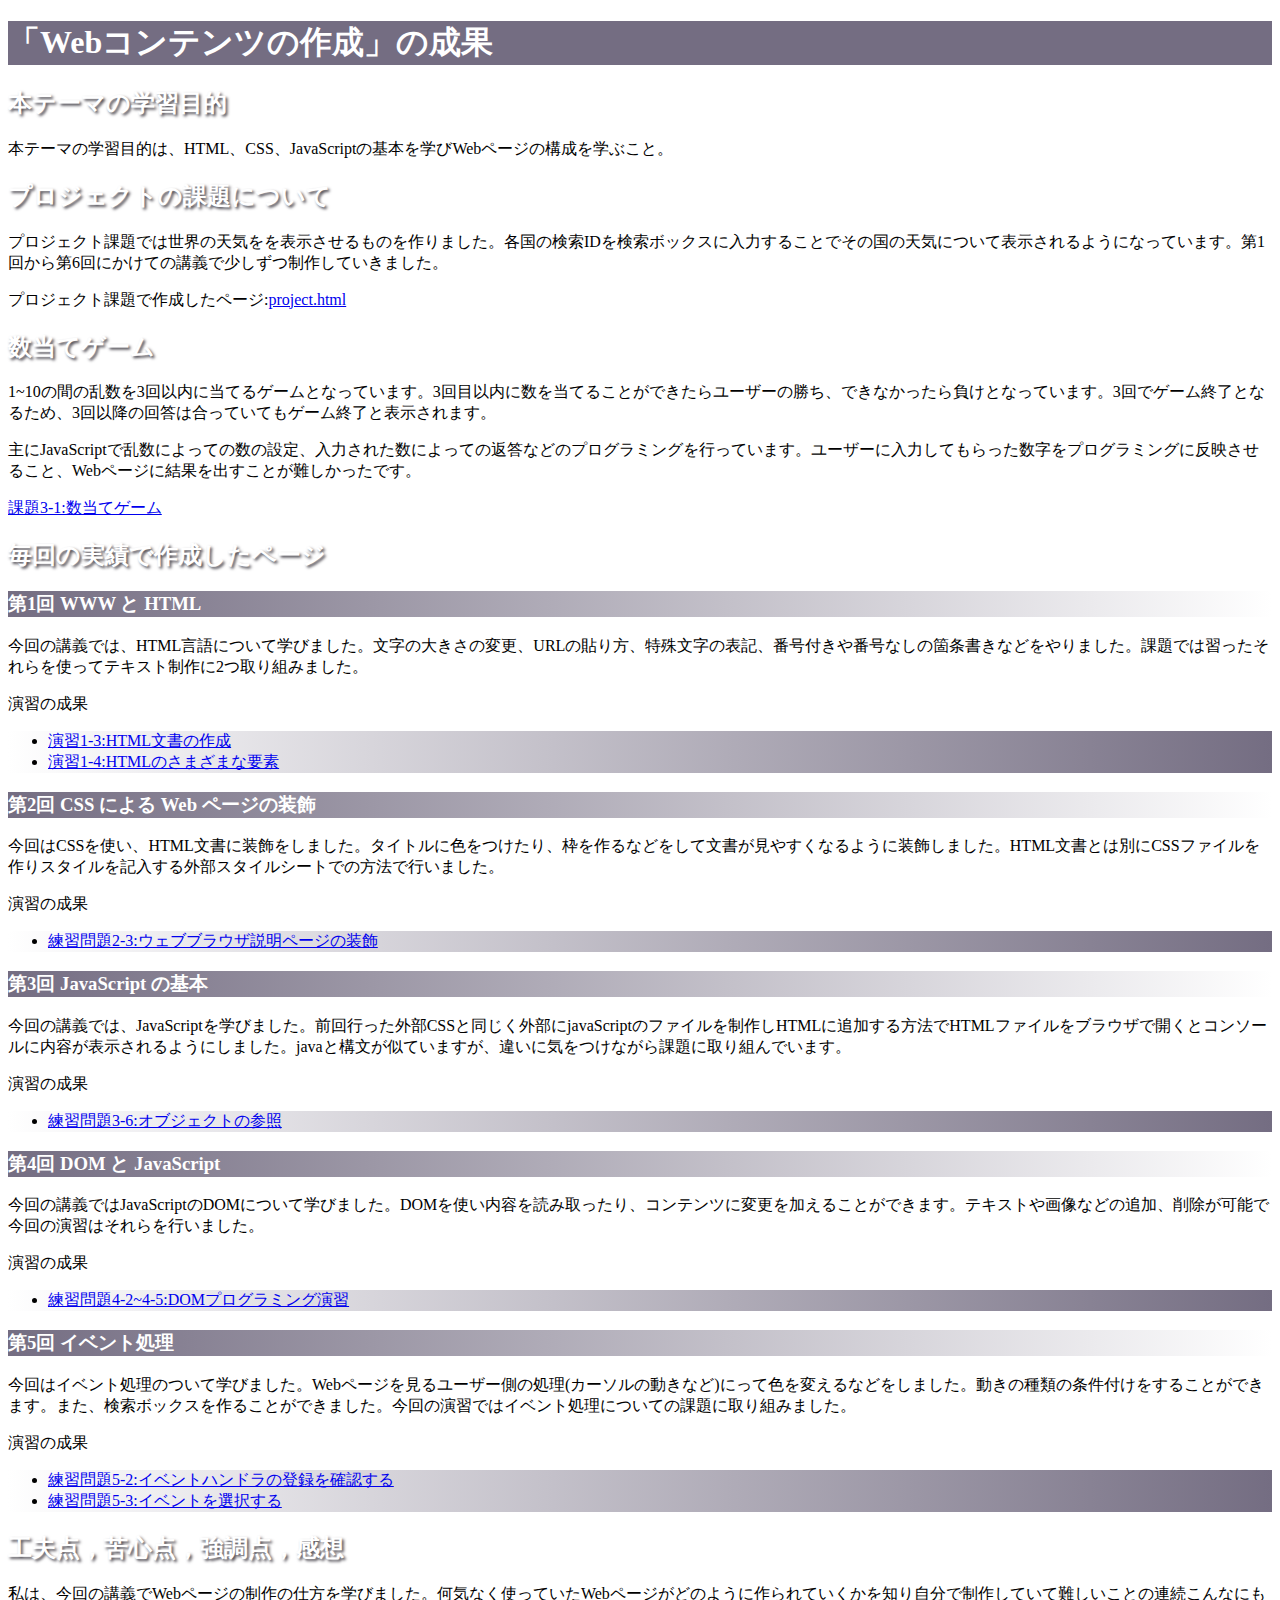
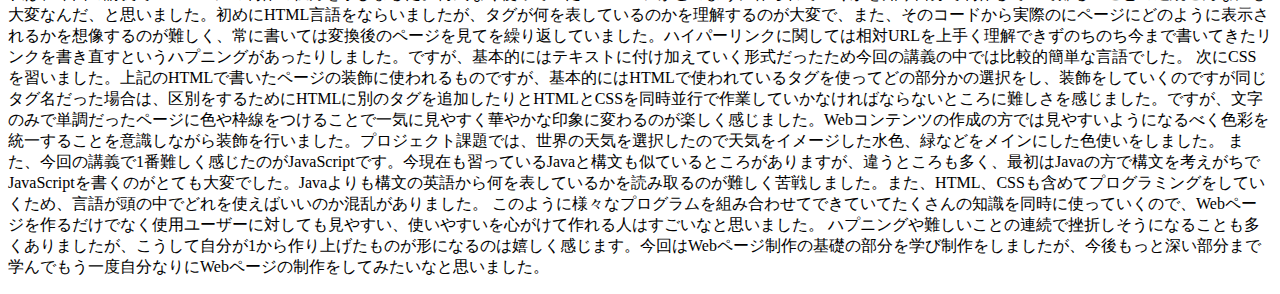
<file: index.html>
<!DOCTYPE html>
<html>
  <head>

    <meta charset="utf-8">
    <title>「Webコンテンツの作成」の成果</title>
    <link rel="stylesheet" href="style.css">
  </head>
  <body>
    <h1>「Webコンテンツの作成」の成果</h1>
    <h2>本テーマの学習目的</h2>
    <p>本テーマの学習目的は、HTML、CSS、JavaScriptの基本を学びWebページの構成を学ぶこと。</p>
    <h2>プロジェクトの課題について</h2>
    <p>プロジェクト課題では世界の天気をを表示させるものを作りました。各国の検索IDを検索ボックスに入力することでその国の天気について表示されるようになっています。第1回から第6回にかけての講義で少しずつ制作していきました。</p>
    <p>プロジェクト課題で作成したページ:<a href="project.html"target="_blank">project.html</a></p>
    <h2>数当てゲーム</h2>
    <p>1~10の間の乱数を3回以内に当てるゲームとなっています。3回目以内に数を当てることができたらユーザーの勝ち、できなかったら負けとなっています。3回でゲーム終了となるため、3回以降の回答は合っていてもゲーム終了と表示されます。</p>
    <p>主にJavaScriptで乱数によっての数の設定、入力された数によっての返答などのプログラミングを行っています。ユーザーに入力してもらった数字をプログラミングに反映させること、Webページに結果を出すことが難しかったです。</p>

    <li><a href="kazuate.html"target="_blank">課題3-1:数当てゲーム</a></li>
    <h2>毎回の実績で作成したページ</h2>
    <div>
      <h3>第1回 WWW と HTML</h3>
    <p>今回の講義では、HTML言語について学びました。文字の大きさの変更、URLの貼り方、特殊文字の表記、番号付きや番号なしの箇条書きなどをやりました。課題では習ったそれらを使ってテキスト制作に2つ取り組みました。
    <p>演習の成果</p>
    <ul>
      <li><a href="practice-html/structure.html"target="_blank">演習1-3:HTML文書の作成</a></li>
      <li><a href="practice-html/elements.html"target="_blank">演習1-4:HTMLのさまざまな要素</a></li>
    </ul>
    </div>
    
    <div>
      <h3>第2回 CSS による Web ページの装飾</h3>
    <p>今回はCSSを使い、HTML文書に装飾をしました。タイトルに色をつけたり、枠を作るなどをして文書が見やすくなるように装飾しました。HTML文書とは別にCSSファイルを作りスタイルを記入する外部スタイルシートでの方法で行いました。</p>
    <p>演習の成果</p>
    <ul>
      <li><a href="practice-css/browser-intro.html"target="_blank">練習問題2-3:ウェブブラウザ説明ページの装飾</a></li>
    </ul>
    </div>
    
    <h3>第3回 JavaScript の基本</h3>
    <p>今回の講義では、JavaScriptを学びました。前回行った外部CSSと同じく外部にjavaScriptのファイルを制作しHTMLに追加する方法でHTMLファイルをブラウザで開くとコンソールに内容が表示されるようにしました。javaと構文が似ていますが、違いに気をつけながら課題に取り組んでいます。</p>
    <p>演習の成果</p>
    <ul>
      <li><a href="practice-js/obj-practice.html"target="_blank">練習問題3-6:オブジェクトの参照</a></li>
    </ul>
    <h3>第4回 DOM と JavaScript</h3>
    <p>今回の講義ではJavaScriptのDOMについて学びました。DOMを使い内容を読み取ったり、コンテンツに変更を加えることができます。テキストや画像などの追加、削除が可能で今回の演習はそれらを行いました。</p>
    <p>演習の成果</p>
    <ul>
      <li><a href="practice-dom/dom-exercise.html"target="_blank">練習問題4-2~4-5:DOMプログラミング演習</a></li>
    </ul>
    <h3>第5回 イベント処理</h3>
    今回はイベント処理のついて学びました。Webページを見るユーザー側の処理(カーソルの動きなど)にって色を変えるなどをしました。動きの種類の条件付けをすることができます。また、検索ボックスを作ることができました。今回の演習ではイベント処理についての課題に取り組みました。
    <p>演習の成果</p>
    <ul>
      <li><a href="practice-event/event-intro.html"target="_blank">練習問題5-2:イベントハンドラの登録を確認する</a></li>
      <li><a href="practice-event/event-list.html"target="_blank">練習問題5-3:イベントを選択する</a></li>
    </ul>

    <h2>工夫点，苦心点，強調点，感想</h2>
    <p>私は、今回の講義でWebページの制作の仕方を学びました。何気なく使っていたWebページがどのように作られていくかを知り自分で制作していて難しいことの連続こんなにも大変なんだ、と思いました。初めにHTML言語をならいましたが、タグが何を表しているのかを理解するのが大変で、また、そのコードから実際のにページにどのように表示されるかを想像するのが難しく、常に書いては変換後のページを見てを繰り返していました。ハイパーリンクに関しては相対URLを上手く理解できずのちのち今まで書いてきたリンクを書き直すというハプニングがあったりしました。ですが、基本的にはテキストに付け加えていく形式だったため今回の講義の中では比較的簡単な言語でした。
      次にCSSを習いました。上記のHTMLで書いたページの装飾に使われるものですが、基本的にはHTMLで使われているタグを使ってどの部分かの選択をし、装飾をしていくのですが同じタグ名だった場合は、区別をするためにHTMLに別のタグを追加したりとHTMLとCSSを同時並行で作業していかなければならないところに難しさを感じました。ですが、文字のみで単調だったページに色や枠線をつけることで一気に見やすく華やかな印象に変わるのが楽しく感じました。Webコンテンツの作成の方では見やすいようになるべく色彩を統一することを意識しながら装飾を行いました。プロジェクト課題では、世界の天気を選択したので天気をイメージした水色、緑などをメインにした色使いをしました。
      また、今回の講義で1番難しく感じたのがJavaScriptです。今現在も習っているJavaと構文も似ているところがありますが、違うところも多く、最初はJavaの方で構文を考えがちでJavaScriptを書くのがとても大変でした。Javaよりも構文の英語から何を表しているかを読み取るのが難しく苦戦しました。また、HTML、CSSも含めてプログラミングをしていくため、言語が頭の中でどれを使えばいいのか混乱がありました。
      このように様々なプログラムを組み合わせてできていてたくさんの知識を同時に使っていくので、Webページを作るだけでなく使用ユーザーに対しても見やすい、使いやすいを心がけて作れる人はすごいなと思いました。
      ハプニングや難しいことの連続で挫折しそうになることも多くありましたが、こうして自分が1から作り上げたものが形になるのは嬉しく感じます。今回はWebページ制作の基礎の部分を学び制作をしましたが、今後もっと深い部分まで学んでもう一度自分なりにWebページの制作をしてみたいなと思いました。</p>

  </body>
</html>
</file>
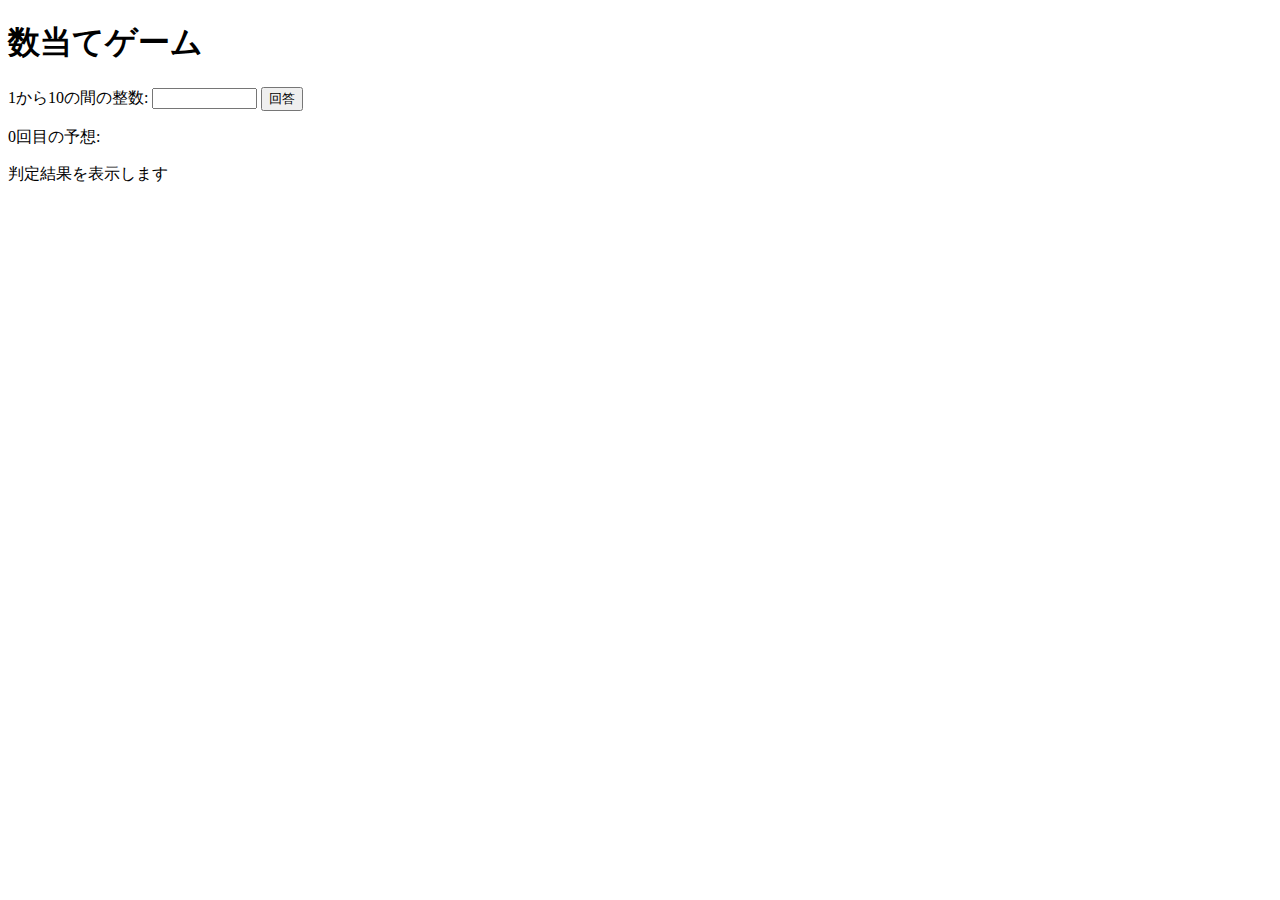
<file: kazuate.html>
<!DOCTYPE html>
<html>
  <head>
    <meta charset="utf-8">
    <title>数当てゲーム</title>
    <script src="kazuate.js" defer></script>
  </head>

  <body>
    <h1>数当てゲーム</h1>
    
    <label for="yoso">1から10の間の整数: </label>
    <input type="text" name="yosou" id="yosou" size="10">
    <button id="print">回答</button>
    <p><span id="kaisu">0</span>回目の予想: <span id="answer"></span></p>
    <p id="result">判定結果を表示します</p>
  </body>
</html>
</file>
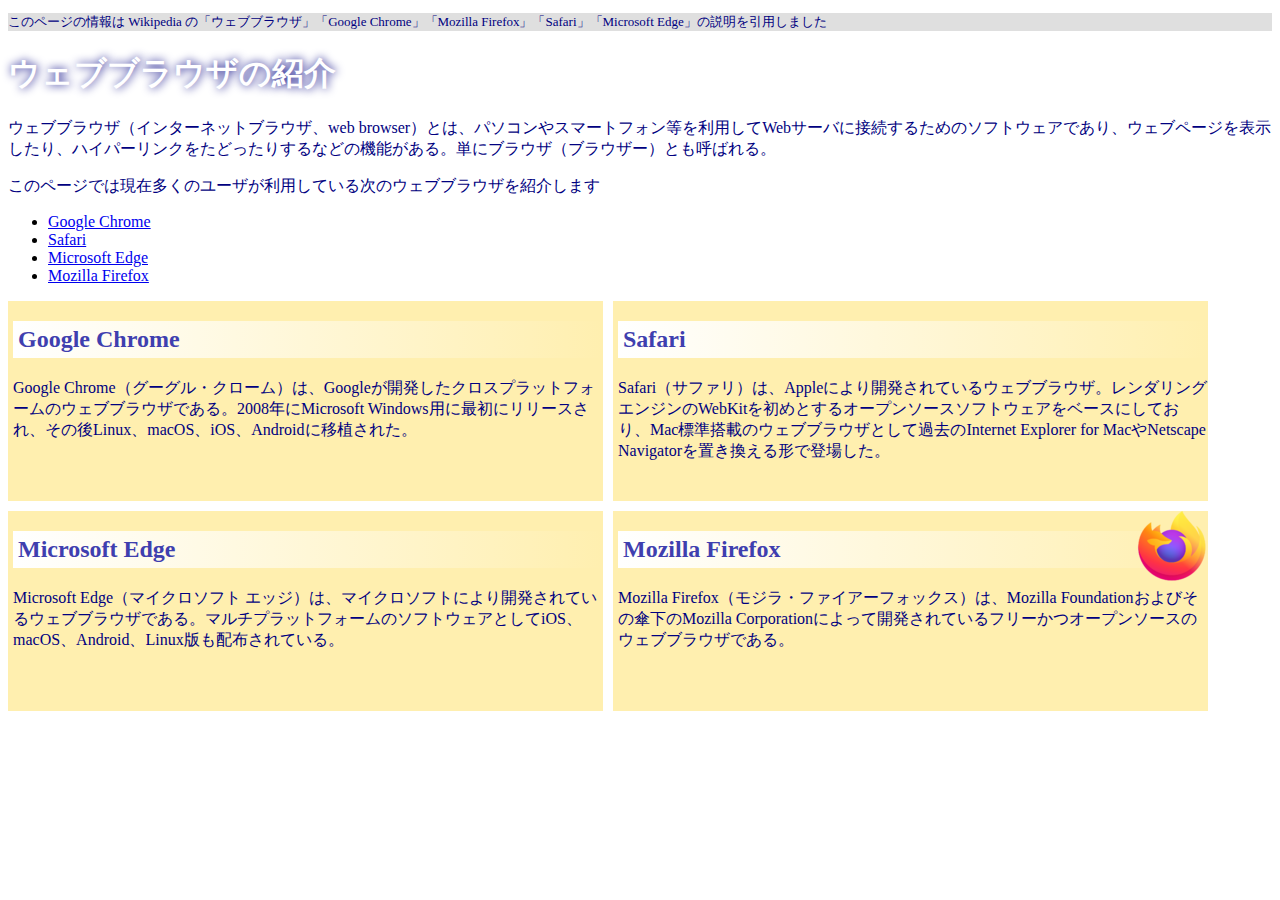
<file: practice-css/browser-intro.html>
<!doctype html>
<html lang="ja">
<head>
    <meta charset="utf-8">
    <title>ウェブブラウザの紹介</title>
	<link rel="stylesheet" href="browser-intro.css">
</head>

<body>

<p class="info">このページの情報は Wikipedia の「ウェブブラウザ」「Google Chrome」「Mozilla Firefox」「Safari」「Microsoft Edge」の説明を引用しました</p>

<h1>ウェブブラウザの紹介</h1>

<p>ウェブブラウザ（インターネットブラウザ、web browser）とは、パソコンやスマートフォン等を利用してWebサーバに接続するためのソフトウェアであり、ウェブページを表示したり、ハイパーリンクをたどったりするなどの機能がある。単にブラウザ（ブラウザー）とも呼ばれる。</p>

<p>このページでは現在多くのユーザが利用している次のウェブブラウザを紹介します</p>
<ul>
	<li><a href="https://ja.wikipedia.org/wiki/Google_Chrome">Google Chrome<a></li>
	<li><a href="https://ja.wikipedia.org/wiki/Safari">Safari</a></li>
	<li><a href="https://ja.wikipedia.org/wiki/Microsoft_Edge">Microsoft Edge</a></li>
	<li><a href="https://ja.wikipedia.org/wiki/Mozilla_Firefox">Mozilla Firefox</a></li>
</ul>


<div id="zentai">

<div>
<h2>Google Chrome</h2>
<p>Google Chrome（グーグル・クローム）は、Googleが開発したクロスプラットフォームのウェブブラウザである。2008年にMicrosoft Windows用に最初にリリースされ、その後Linux、macOS、iOS、Androidに移植された。</p>
</div>

<div>
<h2>Safari</h2>
<p>Safari（サファリ）は、Appleにより開発されているウェブブラウザ。レンダリングエンジンのWebKitを初めとするオープンソースソフトウェアをベースにしており、Mac標準搭載のウェブブラウザとして過去のInternet Explorer for MacやNetscape Navigatorを置き換える形で登場した。</p>
</div>

<div>
<h2>Microsoft Edge</h2>
<p>Microsoft Edge（マイクロソフト エッジ）は、マイクロソフトにより開発されているウェブブラウザである。マルチプラットフォームのソフトウェアとしてiOS、macOS、Android、Linux版も配布されている。</p>
</div>

<div>
<img class="sign" src="firefox_icon.png">
<h2>Mozilla Firefox</h2>
<p>Mozilla Firefox（モジラ・ファイアーフォックス）は、Mozilla Foundationおよびその傘下のMozilla Corporationによって開発されているフリーかつオープンソースのウェブブラウザである。</p>
</div>

</div>

</body>

</html>
</file>
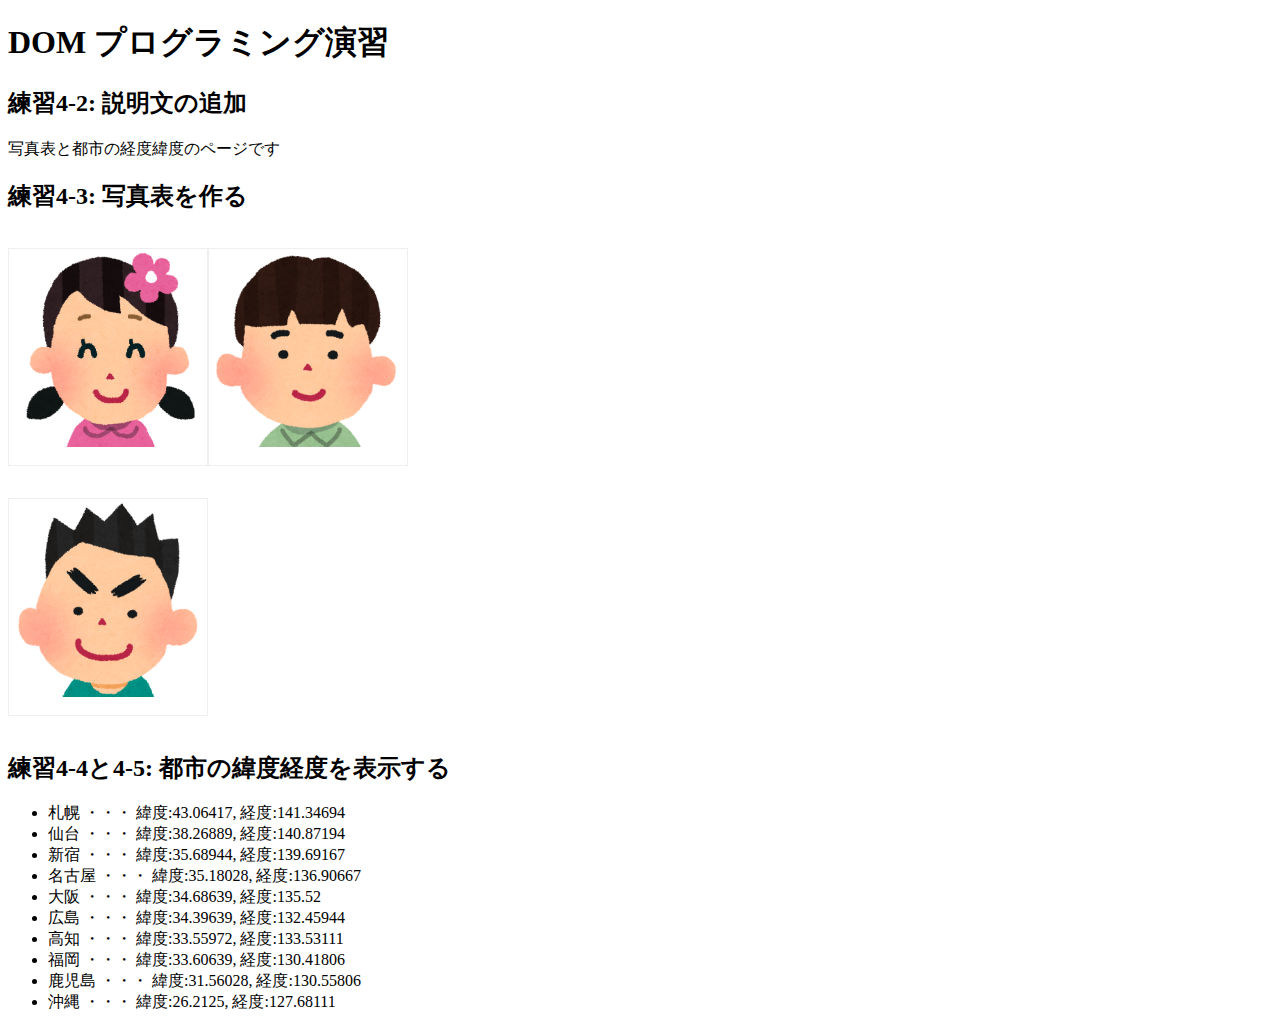
<file: practice-dom/dom-exercise.html>
<!DOCTYPE html>
<html>
  <head>
    <title>練習4-2から4-5</title>
	<link rel="stylesheet" href="dom-exercise.css">
	<script src="dom-exercise.js" defer></script>
  </head>

  <body>
	  <!-- 注意: 
		  このファイルをエディタで直接編集しないこと！
	  -->

	  <h1>DOM プログラミング演習</h1>

	  <h2 id="ex42">練習4-2: 説明文の追加</h2>

	  <h2>練習4-3: 写真表を作る</h2>
	  <div id="phototable"></div>

	  <h2>練習4-4と4-5: 都市の緯度経度を表示する</h2>
	  <ul id="location">
		<li>この要素は JavaScript プログラムで削除すること</li>
		<li>この要素は JavaScript プログラムで削除すること</li>
		<li>この要素は JavaScript プログラムで削除すること</li>
	  </ul>
  </body>
</html>
</file>
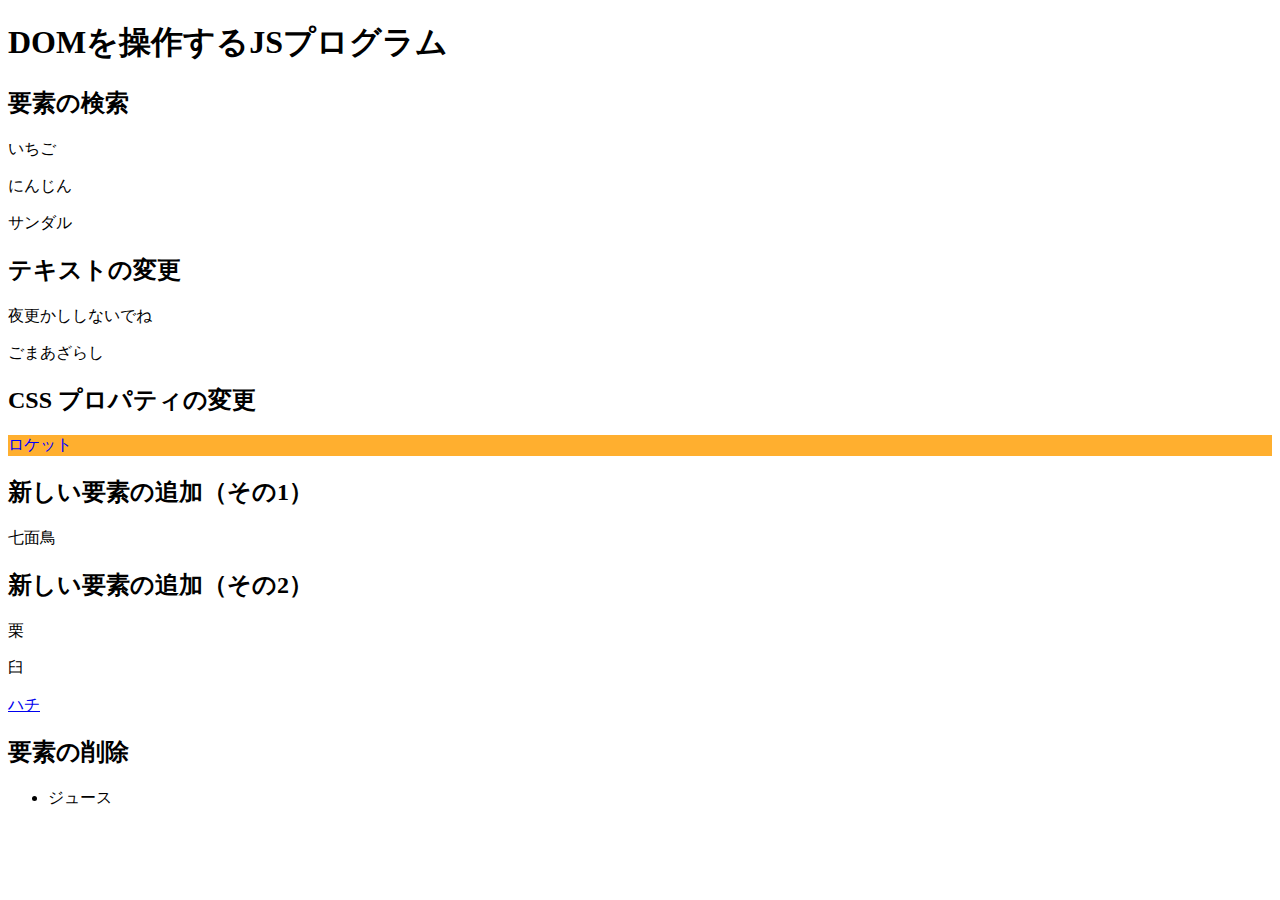
<file: practice-dom/dom-intro.html>
<!DOCTYPE html>
<html>
  <head>
    <title>DOMを操作するJSプログラム</title>
	<script src="dom-intro.js" defer></script>
  </head>

  <body>
	  <h1>DOMを操作するJSプログラム</h1>

	  <h2>要素の検索</h2>
	  <p id="strawberry">いちご</p>
	  <p class="cands">にんじん</p>
	  <p class="cands">サンダル</p>

	  <h2>テキストの変更</h2>
	  <p id="yacht">ヨット</p>
	  <p>ごま<span id="solt">しお</span></p>

	  <h2>CSS プロパティの変更</h2>
	  <p id="rocket">ロケット</p>
	  
	  <h2 id="addition">新しい要素の追加（その1）</h2>

	  <h2>新しい要素の追加（その2）</h2>
	  <div id="sarukani">
		  <p>栗</p>
		  <p>臼</p>
	  </div>

	  <h2>要素の削除</h2>
	  <ul>
		  <li id="whale">クジラ</li>
		  <li>ジュース</li>
	  </ul>
  </body>
</html>
</file>
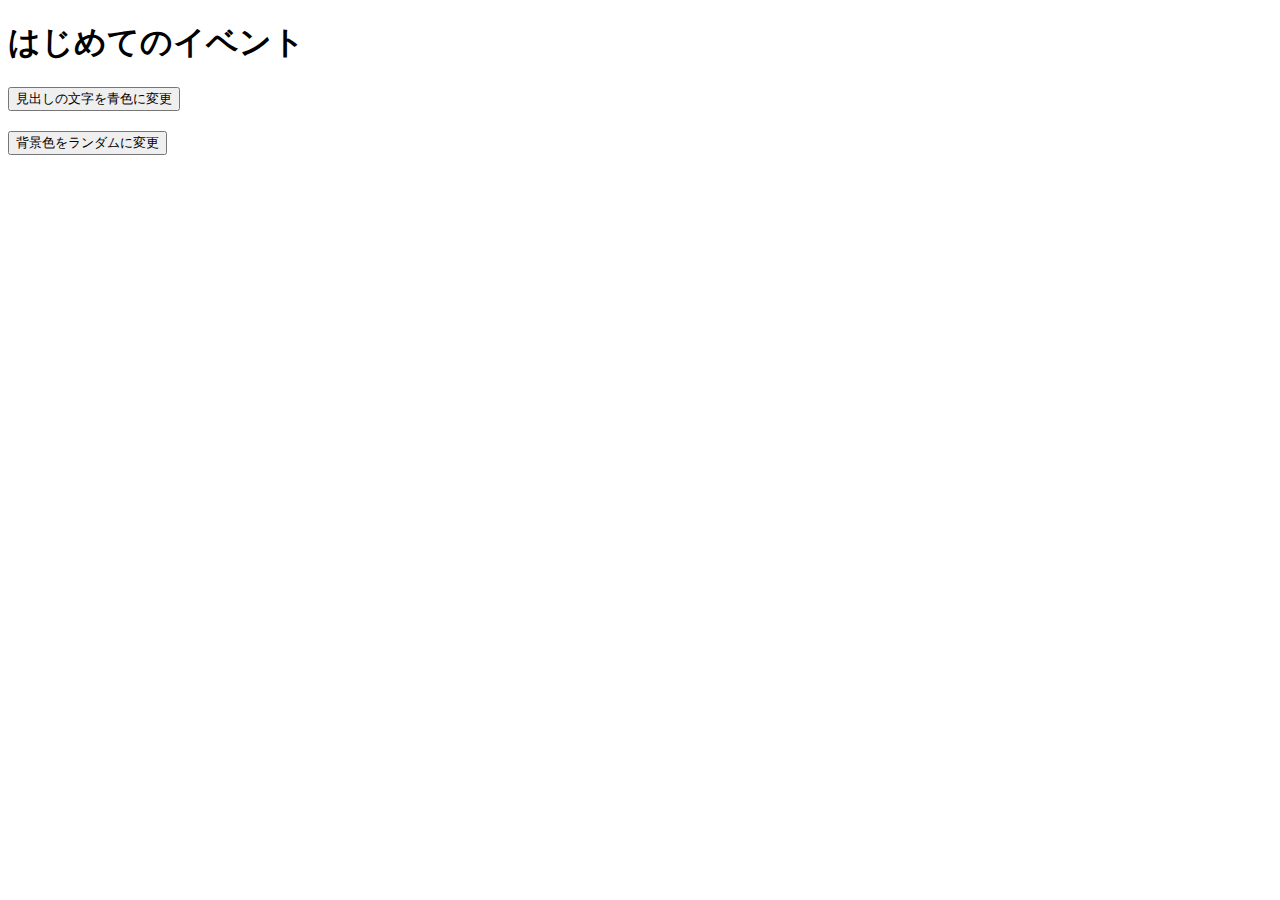
<file: practice-event/event-intro.html>
<!DOCTYPE html>
<html>
  <head>
    <title>はじめてのイベント</title>
	<link rel="stylesheet" href="event-intro.css">
	<script src="event-intro.js" defer></script>
  </head>

  <body>
    <h1>はじめてのイベント</h1>
	<button id="blue">見出しの文字を青色に変更</button>
	<button id="random">背景色をランダムに変更</button>
  </body>
</html>
</file>
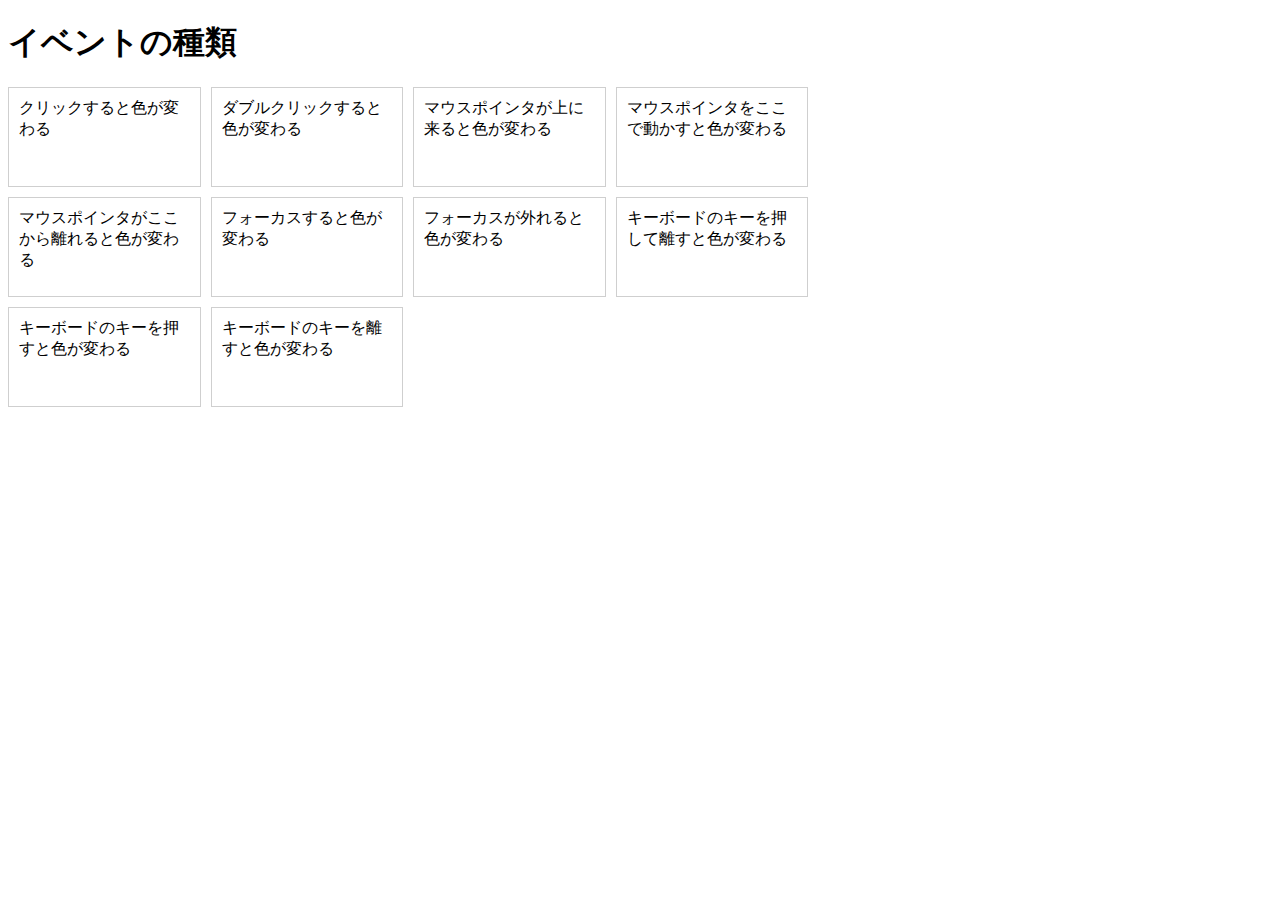
<file: practice-event/event-list.html>
<!DOCTYPE html>
<html>
  <head>
    <title>イベントの種類</title>
	<link rel="stylesheet" href="event-list.css">
	<script src="event-list.js" defer></script>
  </head>

  <body>
    <h1>イベントの種類</h1>
	<div id="main">
		<div class="cell" id="cell1">クリックすると色が変わる</div>
		<div class="cell" id="cell2">ダブルクリックすると色が変わる</div>
		<div class="cell" id="cell3">マウスポインタが上に来ると色が変わる</div>
		<div class="cell" id="cell4">マウスポインタをここで動かすと色が変わる</div>

		<div class="cell" id="cell5">マウスポインタがここから離れると色が変わる</div>
		<div class="cell" id="cell6" tabindex="1">フォーカスすると色が変わる</div>
		<div class="cell" id="cell7" tabindex="2">フォーカスが外れると色が変わる</div>
		<div class="cell" id="cell8" tabindex="3">キーボードのキーを押して離すと色が変わる</div>
		<div class="cell" id="cell9" tabindex="4">キーボードのキーを押すと色が変わる</div>
		<div class="cell" id="cell10" tabindex="5">キーボードのキーを離すと色が変わる</div>
  </body>
</html>
</file>
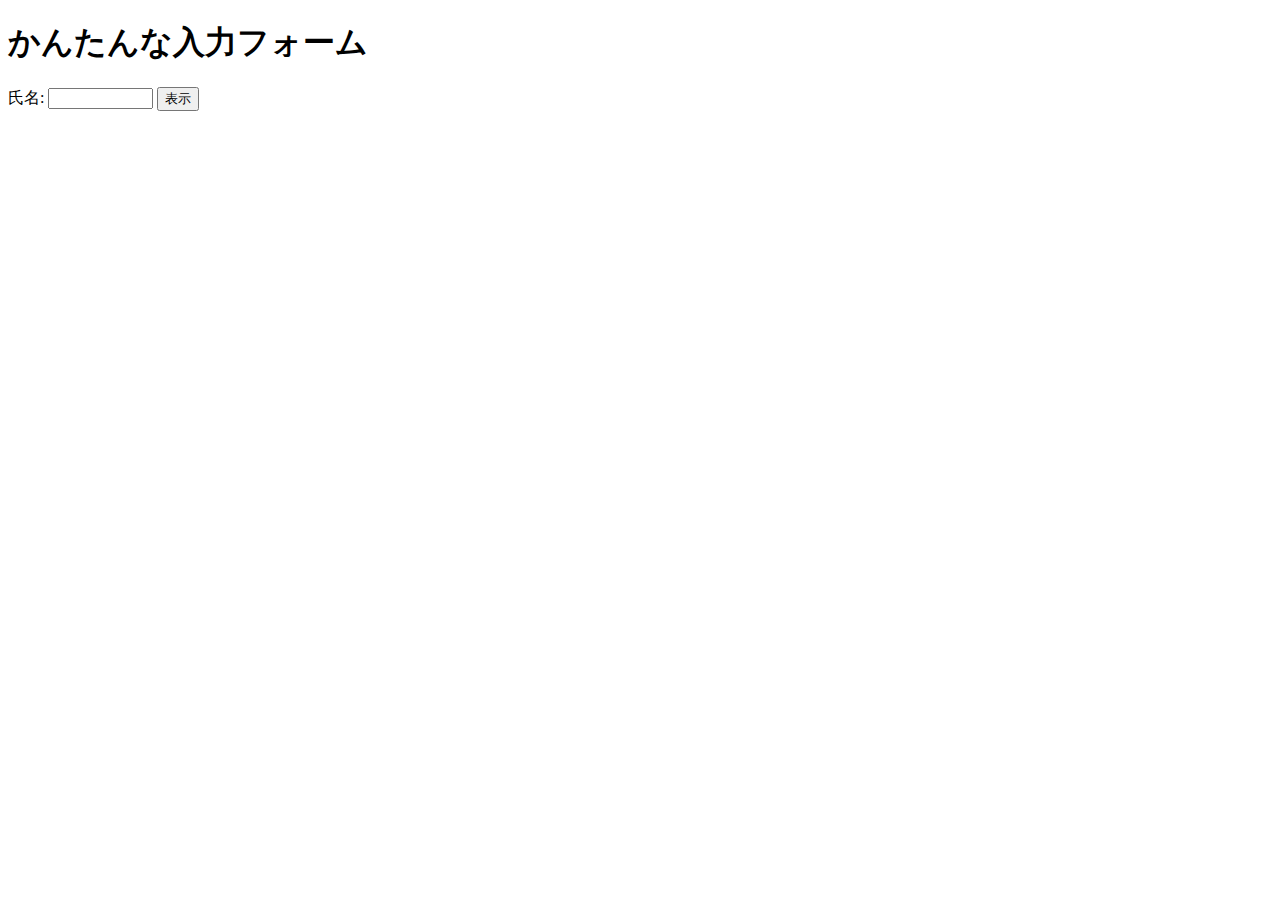
<file: practice-event/input-demo.html>
<!DOCTYPE html>
<html>
  <head>
    <title>かんたんな入力フォーム</title>
	<script src="input-demo.js" defer></script>
  </head>

  <body>
    <h1>かんたんな入力フォーム</h1>
	<label for="shimei">氏名: </label>
	<input type="text" name="shimei" size="10">
	<button id="print">表示</button>
  </body>
</html>
</file>
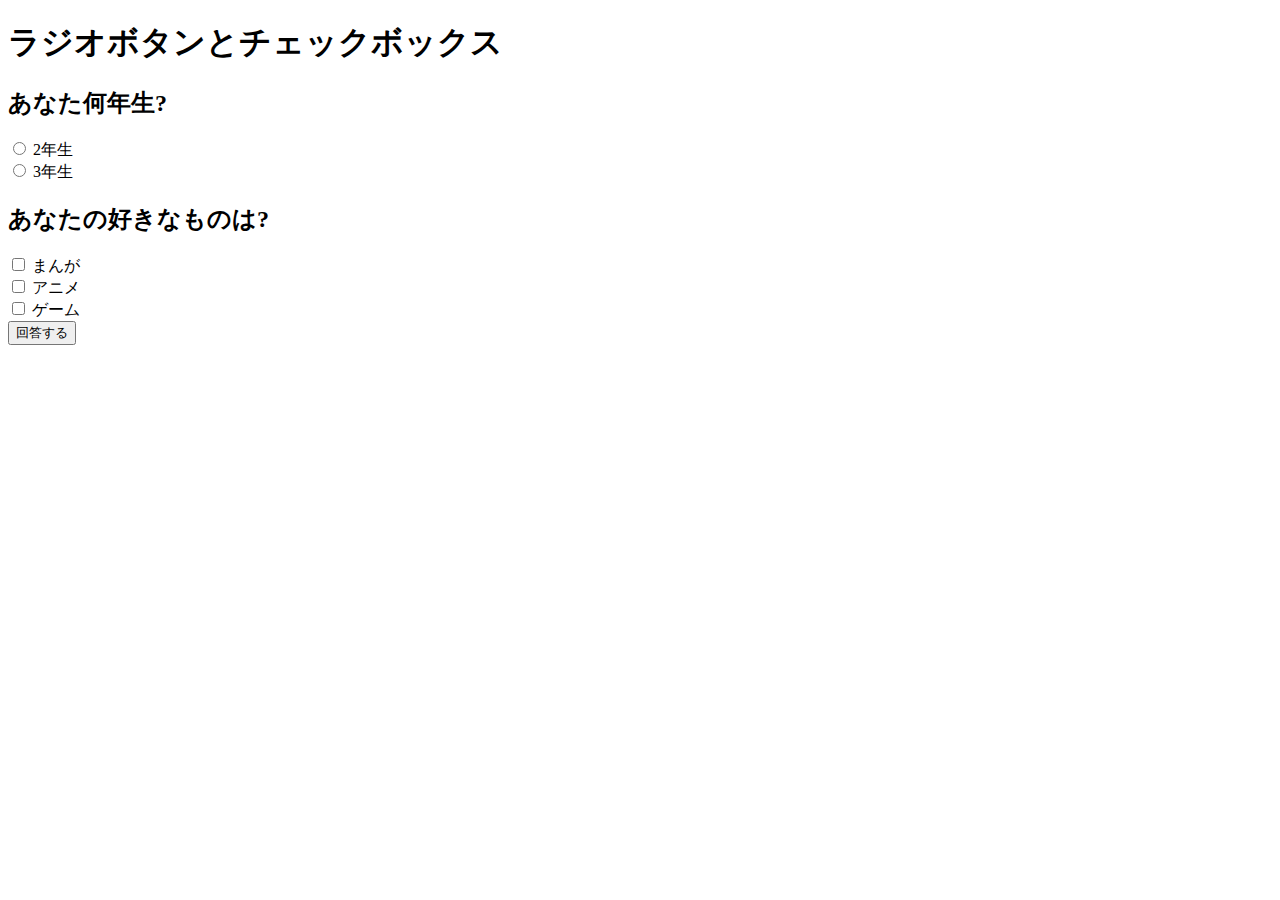
<file: practice-event/radio-checkbox-demo.html>
<!DOCTYPE html>
<html>
  <head>
    <title>ラジオボタンとチェックボックス</title>
	<script src="radio-checkbox-demo.js" defer></script>
  </head>

  <body>
    <h1>ラジオボタンとチェックボックス</h1>
	<h2>あなた何年生?</h2>
	<div>
		<input type="radio" name="year" id="year2" value="2">
		<label for="year2">2年生</label>
	</div>
	<div>
		<input type="radio" name="year" id="year3" value="3">
		<label for="year3">3年生</label>
	</div>

	<h2>あなたの好きなものは?</h2>
	<div>
		<input type="checkbox" name="hobby" id="manga" value="manga">
		<label for="manga">まんが</label>
	</div>
	<div>
		<input type="checkbox" name="hobby" id="anime" value="anime">
		<label for="anime">アニメ</label>
	</div>
	<div>
		<input type="checkbox" name="hobby" id="game" value="game">
		<label for="game">ゲーム</label>
	</div>

	<div>
		<button id="answer">回答する</button>
	</div>
  </body>
</html>
</file>
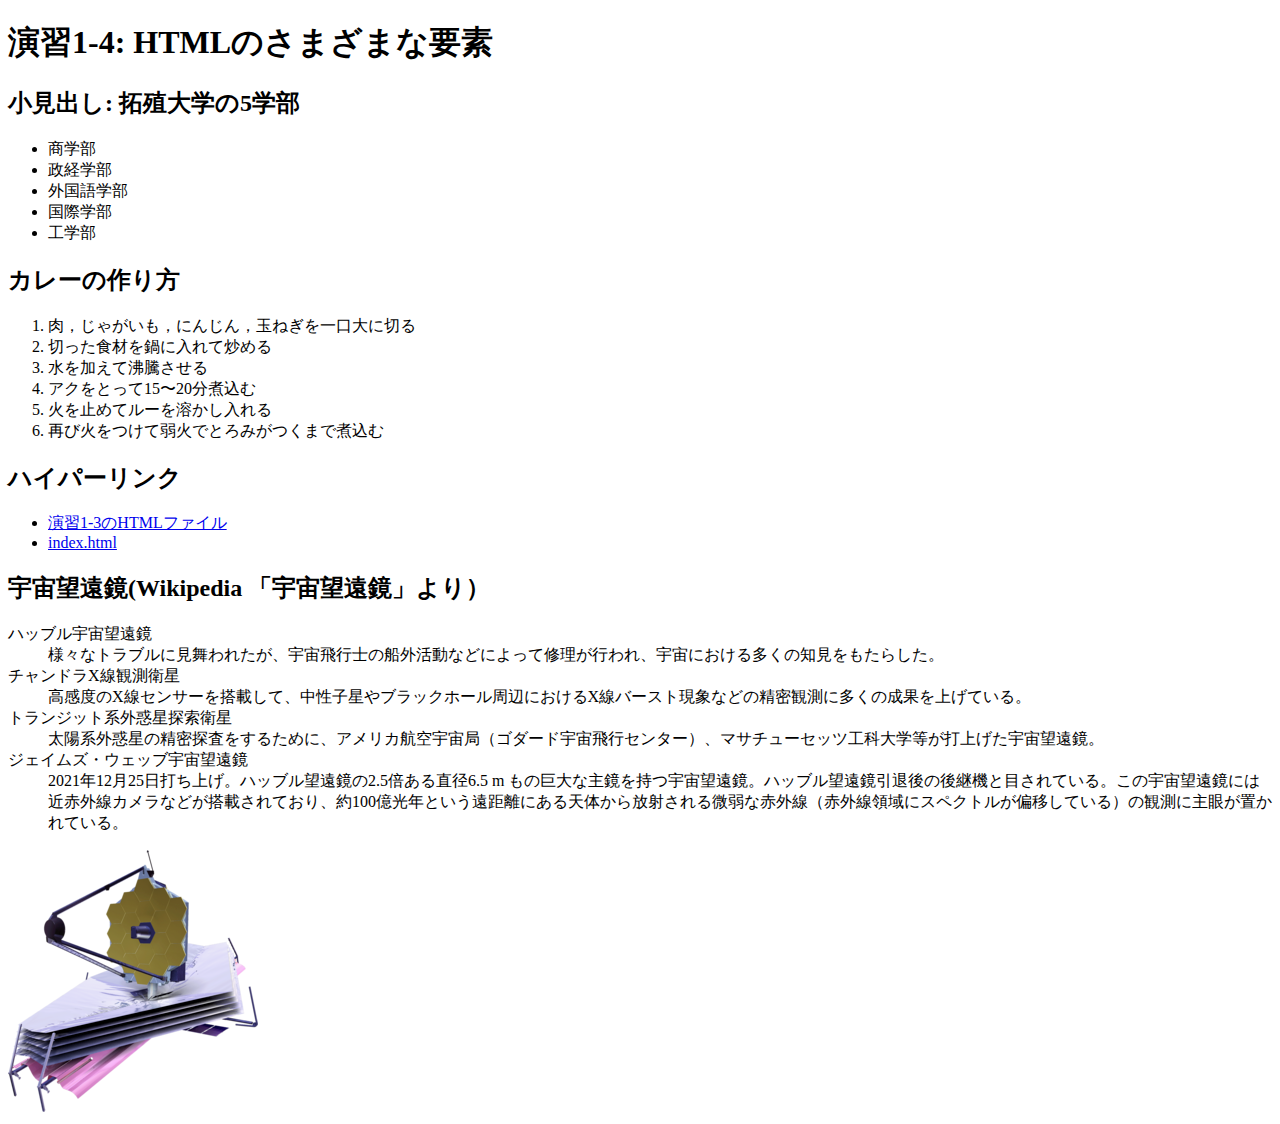
<file: practice-html/elements.html>
<!DOCTYPE html>
<html>
  <head>
    <meta charset="utf-8">
    <title>演習1-4: HTMLのさまざまな要素</title>
  </head>
  <body>
	<h1>演習1-4: HTMLのさまざまな要素</h1>
		<h2>小見出し: 拓殖大学の5学部</h2>
		<ul>
			<li>商学部</li>
			<li>政経学部</li>
			<li>外国語学部</li>
			<li>国際学部</li>
			<li>工学部</li>
		</ul>	

	    <h2>カレーの作り方</h2>
		<ol>
			<li>肉，じゃがいも，にんじん，玉ねぎを一口大に切る</li>
			<li>切った食材を鍋に入れて炒める</li>
			<li>水を加えて沸騰させる</li>
			<li>アクをとって15〜20分煮込む</li>
			<li>火を止めてルーを溶かし入れる</li>
			<li>再び火をつけて弱火でとろみがつくまで煮込む</li>
		</ol>
        <h2>ハイパーリンク</h2>
	    <ul>
			<li><a href="file:///Users/macuser/Documents/medialabo/practice-html/structure.html"target="_blank">演習1-3のHTMLファイル</a></li>
			<li><a href="file:///Users/macuser/Documents/medialabo/index.html"target="_blank">index.html</a></li>
		</ul>

	    <h2>宇宙望遠鏡(Wikipedia 「宇宙望遠鏡」より）</h2>
		<dl>
		    <dt>ハッブル宇宙望遠鏡</dt>
			    <dd>様々なトラブルに見舞われたが、宇宙飛行士の船外活動などによって修理が行われ、宇宙における多くの知見をもたらした。</dd>
		    <dt>チャンドラX線観測衛星</dt>
			    <dd>高感度のX線センサーを搭載して、中性子星やブラックホール周辺におけるX線バースト現象などの精密観測に多くの成果を上げている。</dd>
		    <dt>トランジット系外惑星探索衛星</dt>
			    <dd>太陽系外惑星の精密探査をするために、アメリカ航空宇宙局（ゴダード宇宙飛行センター）、マサチューセッツ工科大学等が打上げた宇宙望遠鏡。</dd>
		    <dt>ジェイムズ・ウェッブ宇宙望遠鏡</dt>
			    <dd>2021年12月25日打ち上げ。ハッブル望遠鏡の2.5倍ある直径6.5 m もの巨大な主鏡を持つ宇宙望遠鏡。ハッブル望遠鏡引退後の後継機と目されている。この宇宙望遠鏡には近赤外線カメラなどが搭載されており、約100億光年という遠距離にある天体から放射される微弱な赤外線（赤外線領域にスペクトルが偏移している）の観測に主眼が置かれている。</dd>
        </dl>
		<img src="JWST_spacecraft_model_2.png">
  </body>
</html>
</file>
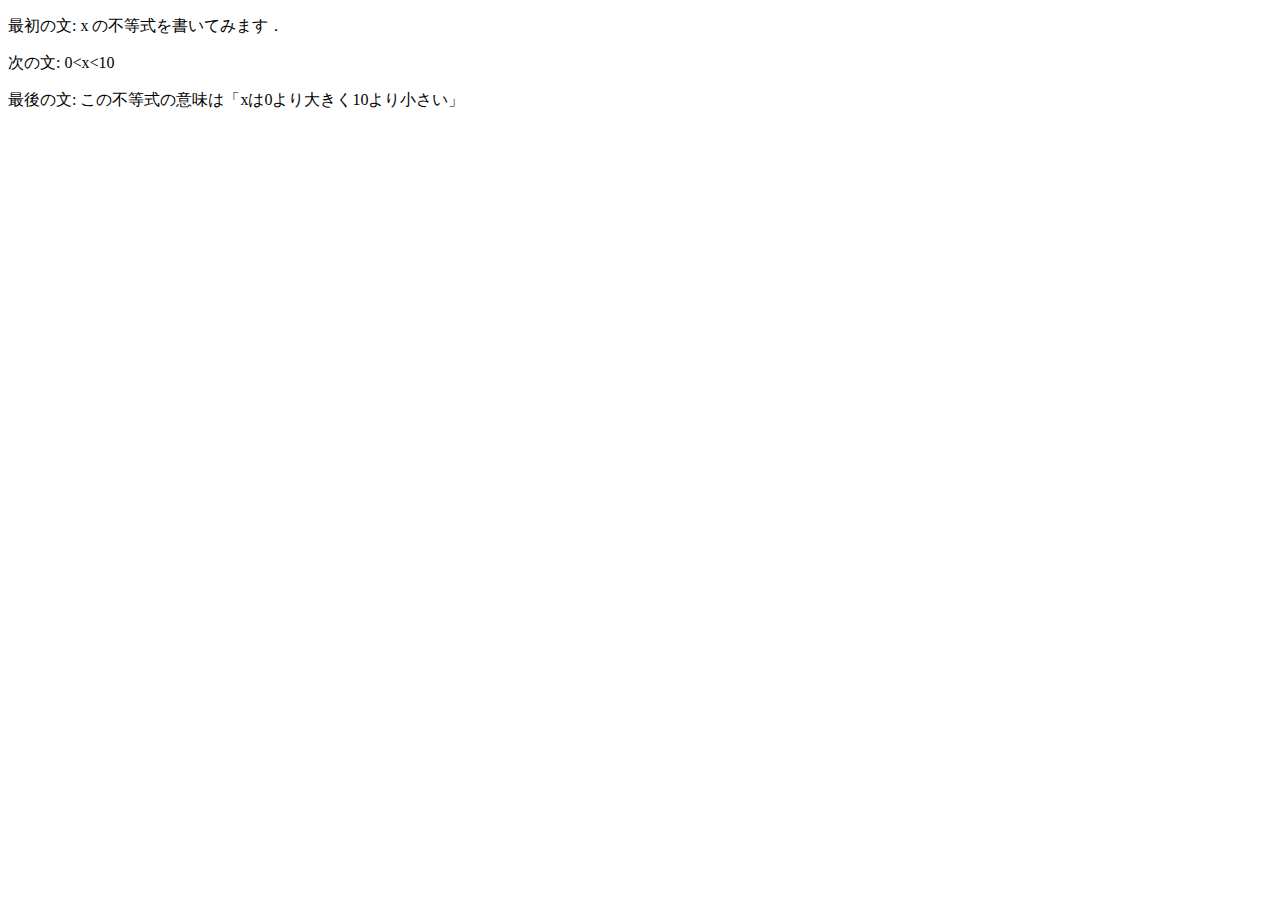
<file: practice-html/structure.html>
<!DOCTYPE html>
<html>
   <head>
      <title>1-3演習</title>
   </head>
   <body>
      <p> 最初の文: x の不等式を書いてみます．</p>
      <p> 次の文: 0&lt;x&lt;10 </p>
      <p> 最後の文: この不等式の意味は「xは0より大きく10より小さい」</p>

      <!--<p>これは不要な文章です．</p>-->

   </body>
</html>
</file>
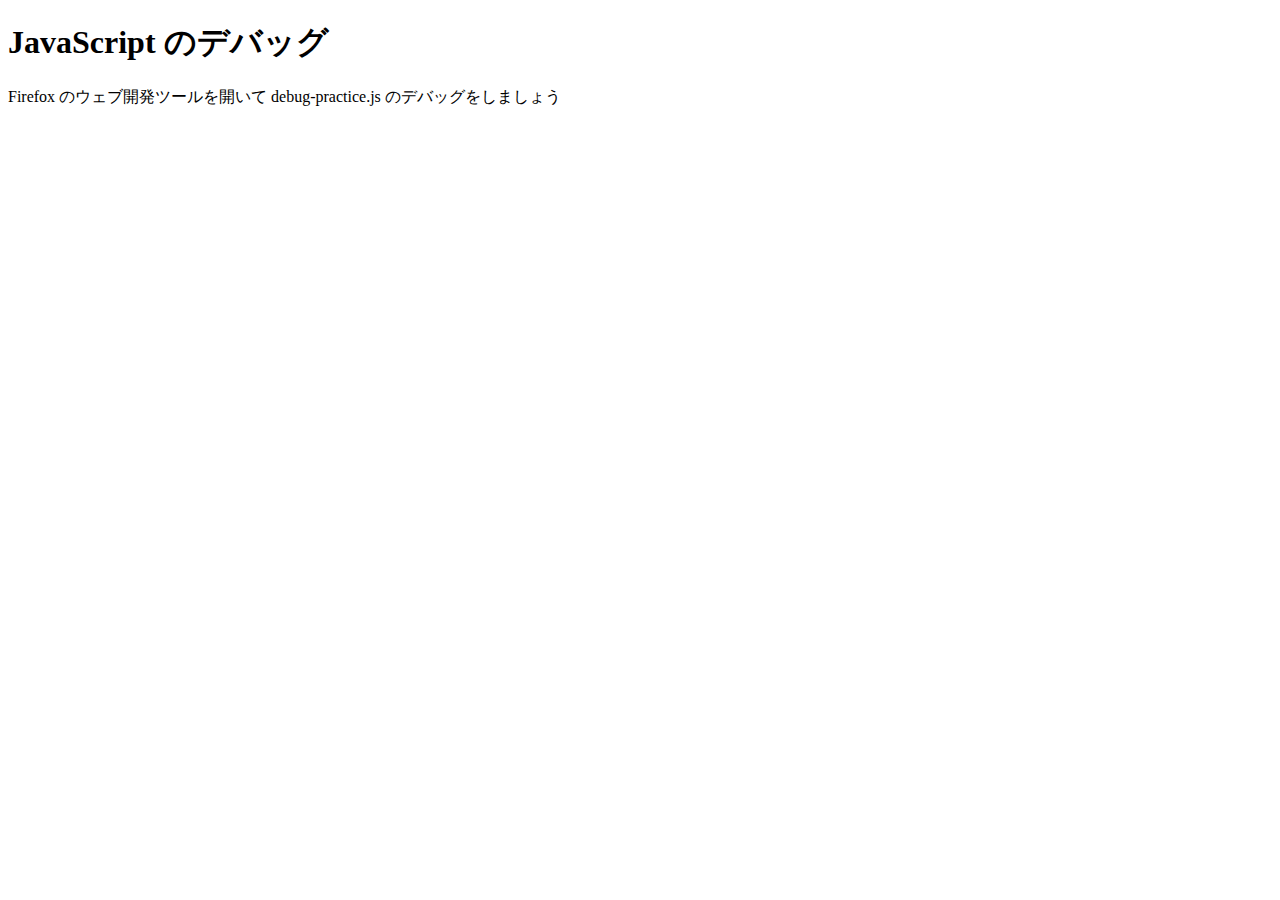
<file: practice-js/debug-practice.html>
<!DOCTYPE html>
<html>
  <head>
    <meta charset="utf-8">
    <title>JavaScript のデバッグ</title>
	<script src="debug-practice.js" defer></script>
  </head>

  <body>
    <h1>JavaScript のデバッグ</h1>

    <p>Firefox のウェブ開発ツールを開いて debug-practice.js のデバッグをしましょう</p>
  </body>
</html>
</file>
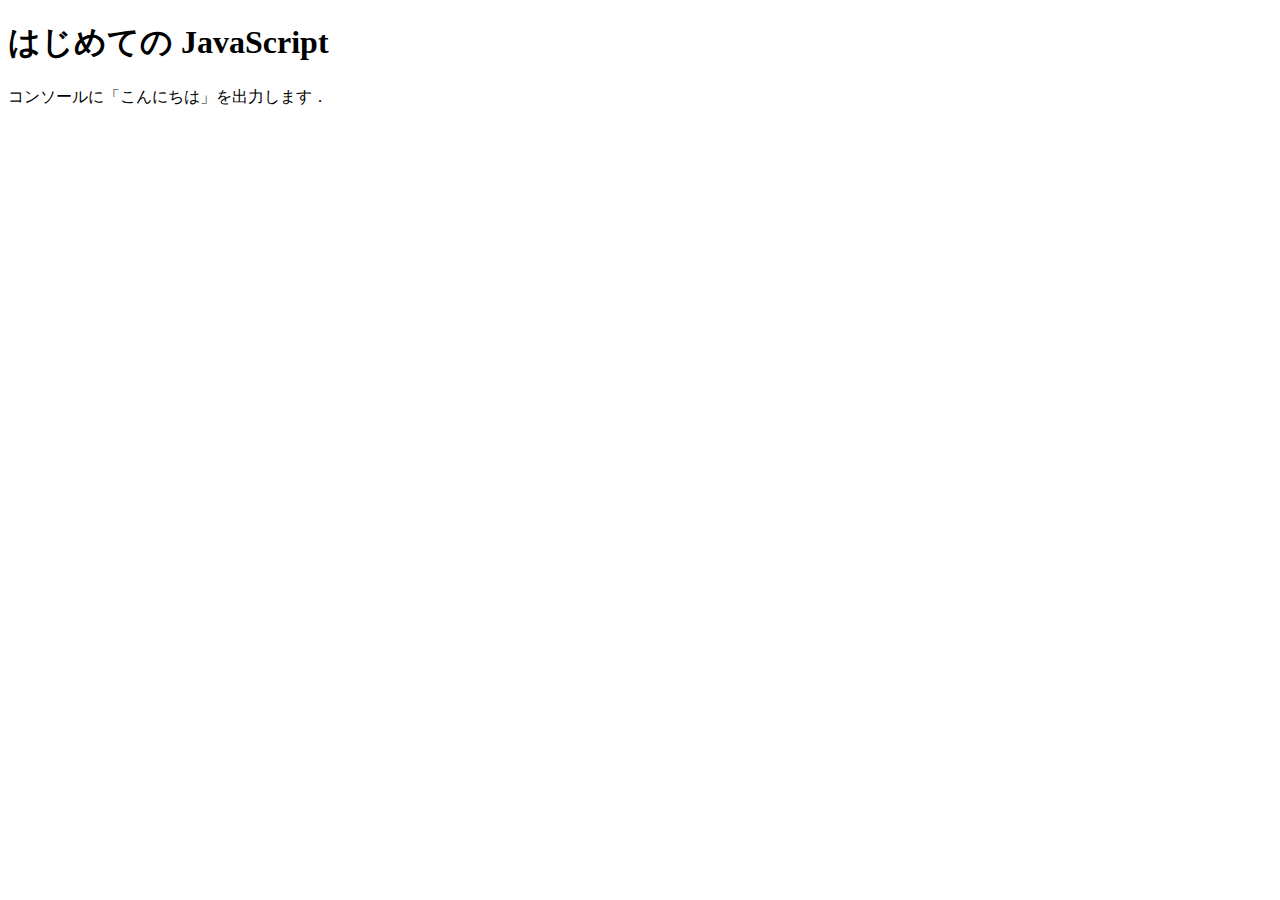
<file: practice-js/jsintro.html>
<!DOCTYPE html>
<html>
  <head>
    <meta charset="utf-8">
    <title>はじめての JavaScript</title>
    <script src="hello.js" defer></script>
  </head>

  <body>
    <h1>はじめての JavaScript</h1>

    <p>コンソールに「こんにちは」を出力します．</p>
  </body>
</html>
</file>
<file: style.css>
h1 {
    color: white;
	background-color: #746d82;
}

h2 {
    color: white;
    text-shadow: 2px 2px 3px #48454d;
}

div {
}

h3 {
    color: white;
    background: linear-gradient(0.25turn, #746d82, white);
}

ul {
    background: linear-gradient(0.25turn, white, #746d82);
}
</file>
<file: practice-css/browser-intro.css>
p {
	color: navy;
}

p.info {
	font-size: small;
	background-color: #dfdfdf;
}

h1 {
	color: white;
	text-shadow: navy 1px 0 10px;
}

h2 {
	font-family: cursive;
	color: #3f3faf;
	background: linear-gradient(0.25turn, white, #ffefaf);
	padding: 5px;
}

div#zentai {
	display: grid;
	flex-direction: row;
	grid-template-columns: 1fr 1fr;
	grid-auto-rows: 200px 200px; 
	grid-gap: 10px;
	width: 1200px;	
}

div#zentai > div {
	padding-left: 5px;
	background-color: #ffefaf;
}

img.sign {
    float: right;  

}
</file>
<file: practice-dom/dom-exercise.css>
div#phototable {
	display: grid; 
	grid-template-columns: 1fr 1fr;
    grid-auto-rows: 250px;
    width: 400px;
}

div#phototable > p {
	border: 1px solid #efefef;
	
}

div#phototable > p > img {
	display: block;
	width: 100%;
}
</file>
<file: practice-event/event-intro.css>
button {
	display: block;
	margin-top: 20px;
}
</file>
<file: practice-event/event-list.css>
#main {
	display: grid;
	grid-template-columns: 1fr 1fr 1fr 1fr;
	grid-auto-rows: 100px;
	grid-gap: 10px;
	width: 800px;
}

.cell {
	padding: 10px;
	border: 1px solid #cfcfcf;
}

.cell:focus {
	border: 1px solid black;
}
</file>
